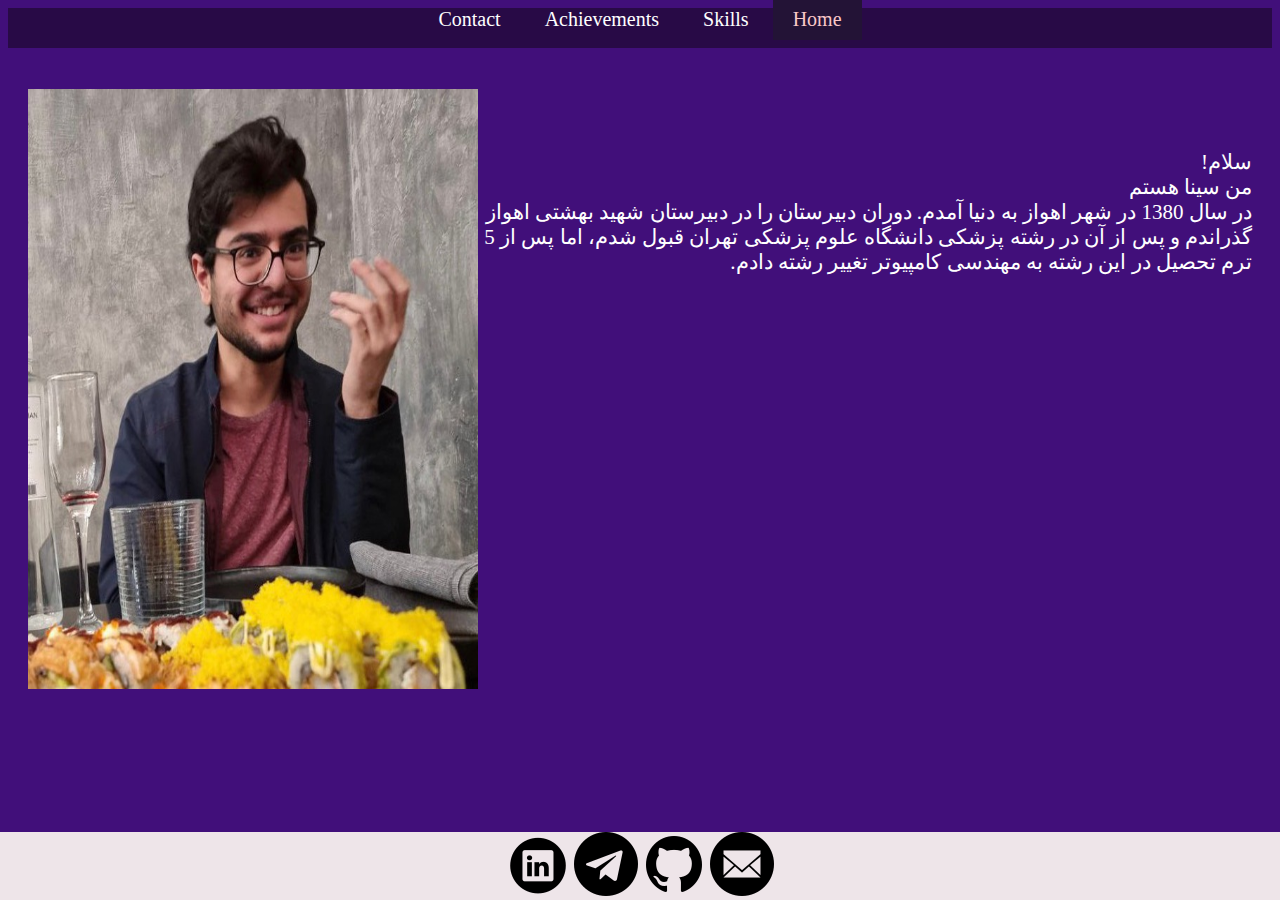
<file: index.html>
<!DOCTYPE html>
<html dir="rtl">
<head>
	<title> Sina Namazi </title>
	<link rel="stylesheet" href="main.css">
	<script type = "text/javascript" src="functions.js"></script>
</head>
<body>
<div class="navibar">
	<center>
	<a href="contact.php">Contact</a>
  	<a href="achievement.html">Achievements</a>
 	<a href="skills.html">Skills</a>
  	<a class="current" href="index.html">Home</a>
	</center>
</div>

<div class="main">

<p>
<img src="img/photo_2022-03-06_13-45-51.jpg" alt="It's me!" >


</p>

<p>
	سلام!<br> من سینا هستم
	<br>
	در سال 1380 در شهر اهواز به دنیا آمدم. دوران دبیرستان را در دبیرستان شهید بهشتی اهواز گذراندم و پس از آن در رشته پزشکی دانشگاه علوم پزشکی تهران قبول شدم، اما پس از 5 ترم تحصیل در این رشته به مهندسی کامپیوتر تغییر رشته دادم.
</p>



</div>




<footer>
	<div class="myfooter">
	<a href="mailto: sinanamazi2000@gmail.com"><img src="icons/email.png" alt="eMail"></a>
	<a href="https://github.com/Sinanmz"><img src="icons/github.png" alt="Github"></a>
	<a href="https://t.me/sina_nmz"><img src="icons/telegram.png" alt="Telegram"></a>
	<a href="https://www.linkedin.com/in/sina-namazi-6382381b9"><img src="icons/linkedin.png" alt="Linkedin"></a>
	</div>
</footer>

</body>
</html>
</file>
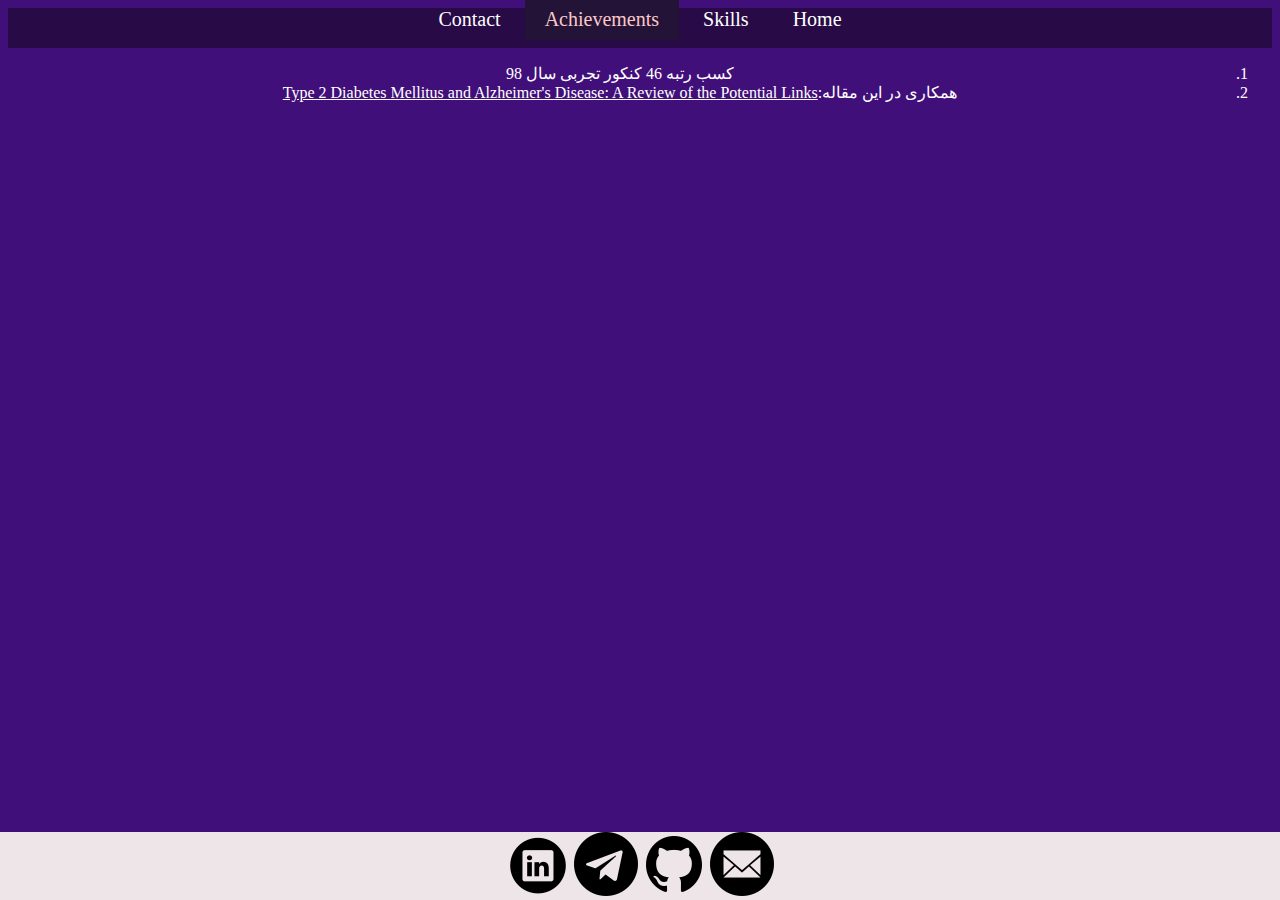
<file: achievement.html>
<!DOCTYPE html>
<html dir="rtl">
<head>
	<title> Sina Namazi </title>
	<link rel="stylesheet" href="main.css">
  <META HTTP-EQUIV="Content-Type" CONTENT="text/html; charset=utf-8">
	<script type = "text/javascript" src="functions.js"></script>
</head>
<body>
<div class="navibar">
  <center>
  <a href="contact.php">Contact</a>
  <a class="current" href="achievement.html">Achievements</a>
  <a href="skills.html">Skills</a>
  <a href="index.html">Home</a>
  </center>
</div>

<ol class="main">
  <center>
  <li>کسب رتبه 46 کنکور تجربی سال 98</li>
  <li>همکاری در این مقاله:<a href="https://pubmed.ncbi.nlm.nih.gov/34749616/" style="color: white">Type 2 Diabetes Mellitus and Alzheimer's Disease: A Review of the Potential Links</a></li>
  </center> 
</ol>




<footer>
<div class="myfooter">
<a href="mailto: sinanamazi2000@gmail.com"><img src="icons/email.png" alt="eMail"></a>
<a href="https://github.com/Sinanmz"><img src="icons/github.png" alt="Github"></a>
<a href="https://t.me/sina_nmz"><img src="icons/telegram.png" alt="Telegram"></a>
<a href="https://www.linkedin.com/in/sina-namazi-6382381b9"><img src="icons/linkedin.png" alt="Linkedin"></a>
</div>
</footer>

</body>
</html>
</file>
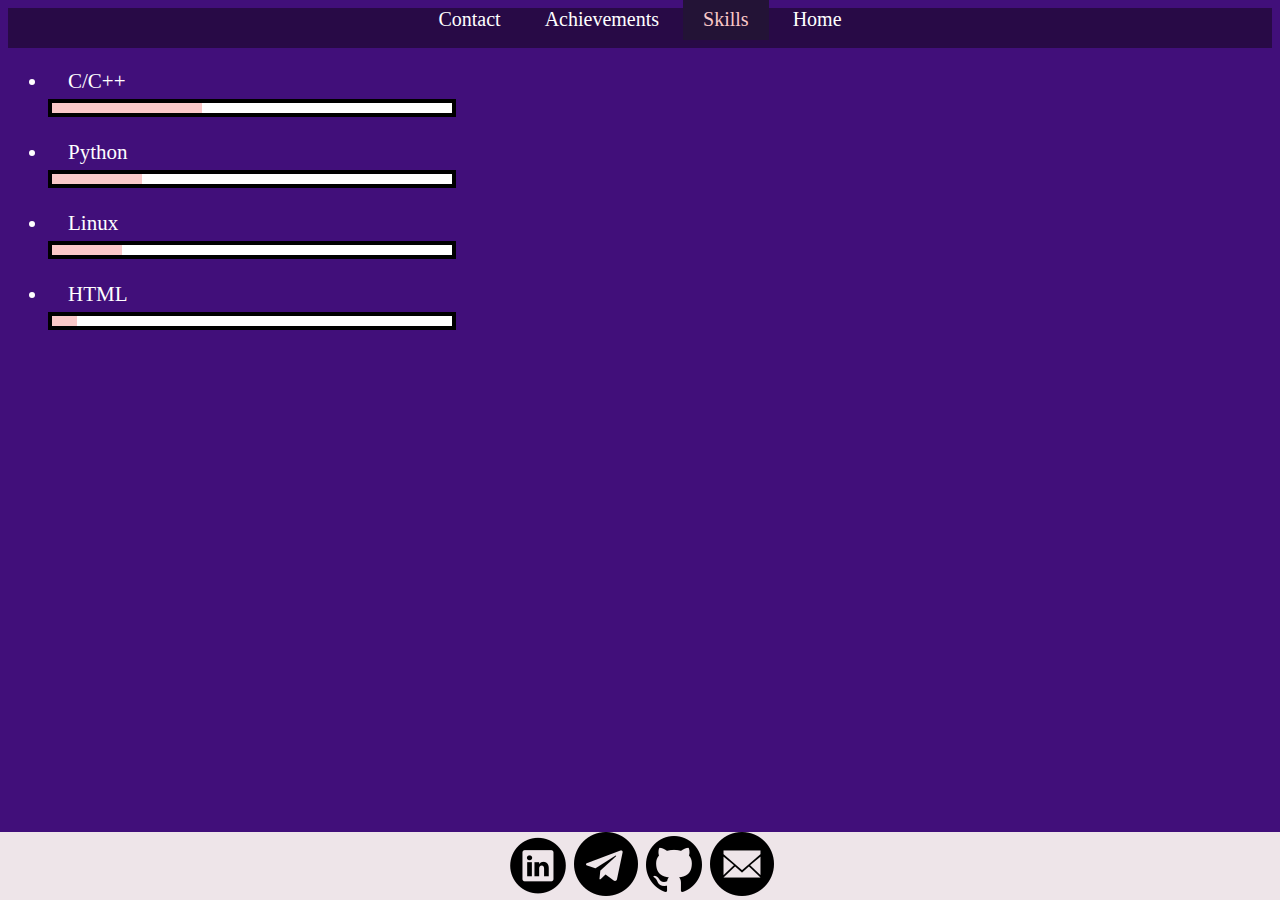
<file: skills.html>
<!DOCTYPE html>
<html dir="ltr">
<head>
	<title> Sina Namazi </title>
	<link rel="stylesheet" href="main.css">
	<script type = "text/javascript" src="functions.js"></script>
</head>
<body>
<div class="navibar">
	<center>
	<a href="contact.php">Contact</a>
  	<a href="achievement.html">Achievements</a>
  	<a class="current" href="skills.html">Skills</a>
	<a href="index.html">Home</a>
	</center>
</div>

<div class="main">
<ul class="ofone">
	<li>C/C++</li>
	<div style="width:400px;height:10px;border:4px solid #000;background-color:rgb(255, 255, 255);"><div style="width:150px;height:10px;background-color:rgb(250, 200, 200);"></div></div>
	<br>
        <li>Python</li>
	<div style="width:400px;height:10px;border:4px solid #000;background-color:rgb(255, 255, 255);"><div style="width:90px;height:10px;background-color:rgb(250, 200, 200);"></div></div>
	<br>
	<li>Linux</li>
	<div style="width:400px;height:10px;border:4px solid #000;background-color:rgb(255, 255, 255);"><div style="width:70px;height:10px;background-color:rgb(250, 200, 200);"></div></div>
	<br>
	<li>HTML</li>
	<div style="width:400px;height:10px;border:4px solid #000;background-color:rgb(255, 255, 255);"><div style="width:25px;height:10px;background-color:rgb(250, 200, 200);"></div></div>
</ul>


</div>




<footer>
	<div class="myfooter">
	<a href="https://www.linkedin.com/in/sina-namazi-6382381b9"><img src="icons/linkedin.png" alt="Linkedin"></a>
	<a href="https://t.me/sina_nmz"><img src="icons/telegram.png" alt="Telegram"></a>
	<a href="https://github.com/Sinanmz"><img src="icons/github.png" alt="Github"></a>
	<a href="mailto: sinanamazi2000@gmail.com"><img src="icons/email.png" alt="eMail"></a>

	</div>
</footer>

</body>
</html>
</file>
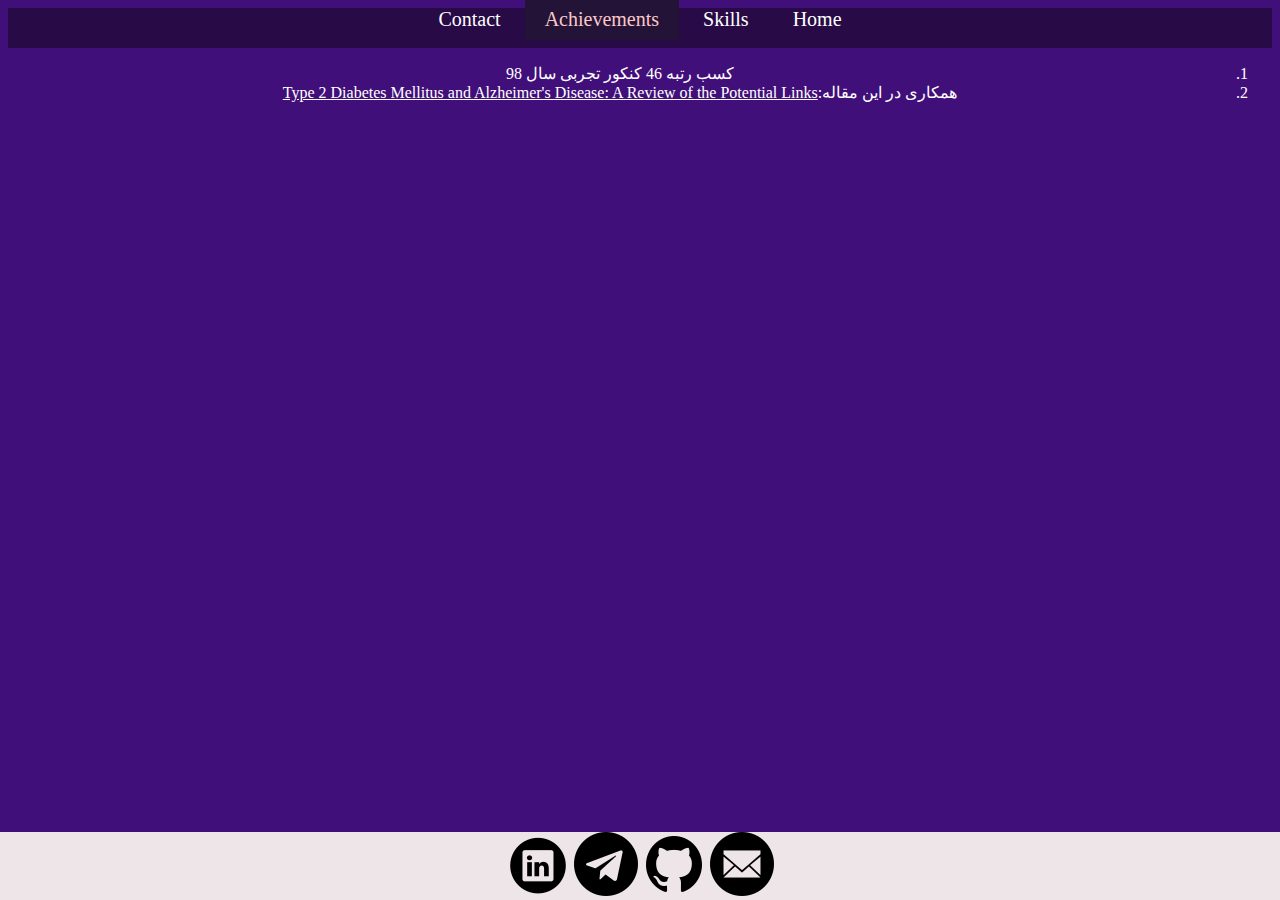
<file: img/achievement.html>
<!DOCTYPE html>
<html dir="rtl">
<head>
	<title> Sina Namazi </title>
	<link rel="stylesheet" href="main.css">
	<script type = "text/javascript" src="functions.js"></script>
</head>
<body>
<div class="navibar">
  <center>
  <a href="contact.php">Contact</a>
  <a class="current" href="achievement.html">Achievements</a>
  <a href="skills.html">Skills</a>
  <a href="index.html">Home</a>
  </center>
</div>

<ol class="main">
  <center>
  <li>کسب رتبه 46 کنکور تجربی سال 98</li>
  <li>همکاری در این مقاله:<a href="https://pubmed.ncbi.nlm.nih.gov/34749616/" style="color: white">Type 2 Diabetes Mellitus and Alzheimer's Disease: A Review of the Potential Links</a></li>
  </center> 
</ol>




<footer>
<div class="myfooter">
<a href="mailto: sinanamazi2000@gmail.com"><img src="icons/email.png" alt="eMail"></a>
<a href="https://github.com/Sinanmz"><img src="icons/github.png" alt="Github"></a>
<a href="https://t.me/sina_nmz"><img src="icons/telegram.png" alt="Telegram"></a>
<a href="https://www.linkedin.com/in/sina-namazi-6382381b9"><img src="icons/linkedin.png" alt="Linkedin"></a>
</div>
</footer>

</body>
</html>
</file>
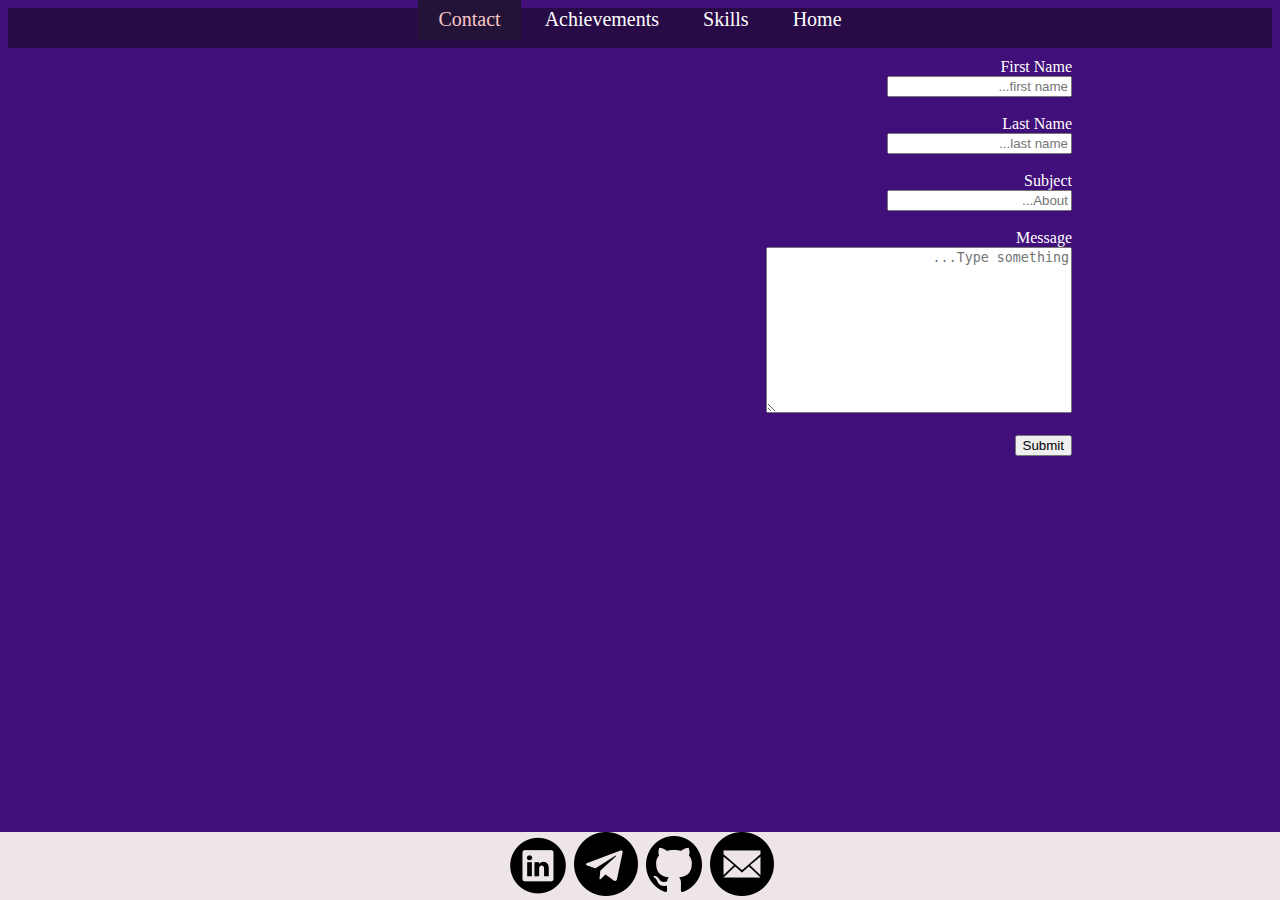
<file: img/contact.html>
<!DOCTYPE html>
<html dir="rtl">
<head>
	<title> Sina Namazi </title>
	<link rel="stylesheet" href="main.css">
	<script type = "text/javascript" src="functions.js"></script>
</head>
<body onload="Tnx()">
<div class="navibar">
  <center>
  <a class="current" href="contact.php">Contact</a>
  <a href="achievement.html">Achievements</a>
  <a href="skills.html">Skills</a>
  <a href="index.html">Home</a>
  </center>
</div>

<div class="main">
<form onsubmit="return Sub();">

    First Name<br>
    <input type="text" id="firstname" name="firstname" placeholder="first name..."><br><br>
    Last Name<br>
    <input type="text" id="lastname" name="lastname" placeholder="last name..."><br><br>
    Subject<br>
    <input type="text" id="subject" name="subject" placeholder="About..."><br><br>
    Message<br>
    <textarea id="Message" name="Message " placeholder="Type something..." style="height:160px;width:300px;"></textarea><br><br>
     <input type="submit" value="Submit">
  </form>
   
</div>
 <p id="thanksmessage" ></p>




 <footer>
  <div class="myfooter">
  <a href="mailto: sinanamazi2000@gmail.com"><img src="icons/email.png" alt="eMail"></a>
  <a href="https://github.com/Sinanmz"><img src="icons/github.png" alt="Github"></a>
  <a href="https://t.me/sina_nmz"><img src="icons/telegram.png" alt="Telegram"></a>
  <a href="https://www.linkedin.com/in/sina-namazi-6382381b9"><img src="icons/linkedin.png" alt="Linkedin"></a>
  </div>
</footer>

</body>
</html>
</file>
<file: main.css>
/*animations*/
@keyframes sizeanime {
50% {font-size: 22px;}
}
/*end of animations*/
@keyframes pink {
 
  50% {color: rgb(250, 200, 200)}
}

body{
	background-color: rgb(65,15,122);
}
p{
	color: rgb(255,255,255);
	font-size:18px;
	padding: 18px;

}
.navibar {

	background-color: rgb(40,10,70);
	height: 40px;
	width: 100%;
}

.navibar a {
	color:rgb(255,255,255);
	font-size: 20px;
  	text-decoration: none;
	padding: 10px 20px;
}

.navibar a:hover {
	background-color: rgb(45,12,75);
	color:rgb(250, 200, 200);
	animation-name: sizeanime;
  	animation-duration: 0.5s;

}

.navibar a.current {
	background-color: rgb(35, 19, 54);
	color:rgb(250, 200, 200);
}




.main {
color: rgb(255,255,255);
}

.main h2 {
font-size: 23px;
text-align: right;
max-width:%60;
padding:10px 20px;
}
.main p {
font-size: 21px;
text-align: right;
max-width:%60;
padding:20px 20px;
}

.main dl,dt,dd {
font-size: 21px;
text-align: right;
max-width:%60;
padding:5px 20px;
}

.main img {
float:left;
width:450px;
height:600px;
}

.main dd:hover,p:hover,h2:hover,h1{
	animation-name: pink;
  	animation-duration: 3s;
}
.main form {
padding:10px 200px;
}
.ofone li {
font-size: 21px;
text-align: left;
max-width:%60;
padding:5px 20px;
}
.ofone li:hover{
	animation-name: pink;
  	animation-duration: 3s;
}



.myfooter {
  position: fixed;
  bottom: 0;
  width: 100%;
  background-color:rgb(238, 229, 233);
  text-align: center;
  left: 0;
}
</file>
<file: img/main.css>
/*animations*/
@keyframes sizeanime {
50% {font-size: 22px;}
}
/*end of animations*/
@keyframes pink {
 
  50% {color: rgb(250, 200, 200)}
}

body{
	background-color: rgb(65,15,122);
}
p{
	color: rgb(255,255,255);
	font-size:18px;
	padding: 18px;

}
.navibar {

	background-color: rgb(40,10,70);
	height: 40px;
	width: 100%;
}

.navibar a {
	color:rgb(255,255,255);
	font-size: 20px;
  	text-decoration: none;
	padding: 10px 20px;
}

.navibar a:hover {
	background-color: rgb(45,12,75);
	color:rgb(250, 200, 200);
	animation-name: sizeanime;
  	animation-duration: 0.5s;

}

.navibar a.current {
	background-color: rgb(35, 19, 54);
	color:rgb(250, 200, 200);
}




.main {
color: rgb(255,255,255);
}

.main h2 {
font-size: 23px;
text-align: right;
max-width:%60;
padding:10px 20px;
}
.main p {
font-size: 21px;
text-align: right;
max-width:%60;
padding:20px 20px;
}

.main dl,dt,dd {
font-size: 21px;
text-align: right;
max-width:%60;
padding:5px 20px;
}

.main img {
float:left;
width:450px;
height:600px;
}

.main dd:hover,p:hover,h2:hover,h1{
	animation-name: pink;
  	animation-duration: 3s;
}
.main form {
padding:10px 200px;
}
.ofone li {
font-size: 21px;
text-align: left;
max-width:%60;
padding:5px 20px;
}
.ofone li:hover{
	animation-name: pink;
  	animation-duration: 3s;
}



.myfooter {
  position: fixed;
  bottom: 0;
  width: 100%;
  background-color:rgb(238, 229, 233);
  text-align: center;
  left: 0;
}
</file>
